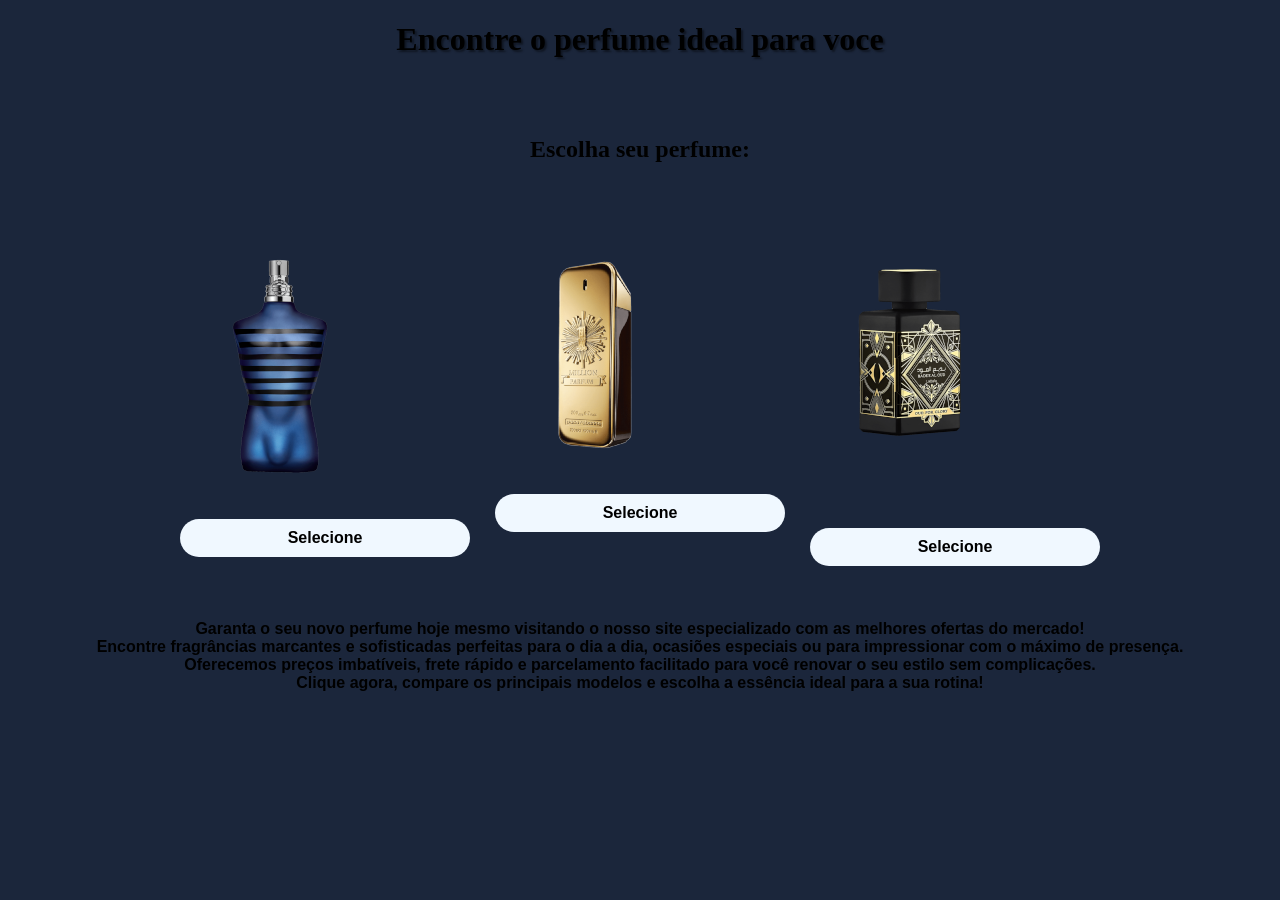
<file: index.html>
<!DOCTYPE html>
<html lang="pt-br">

<head>
    <meta charset="UTF-8">
    <meta name="viewport" content="width=device-width, initial-scale=1.0">
    <title>Vendas - Perfumes</title>
    <link rel="stylesheet" href="style.css">
   
</head>

<body id="index">
    <main>
        <h1>Encontre o perfume ideal para voce</h1>
        <br>
        <br>
        <h2>Escolha seu perfume:</h2>
        <br>
        <br>
        <div class="opcao">
            <div>
                <img src="imagens/ULTRA.png" alt="Ultra Male">
                <br>
                <br>
                <a class="botao" href="ultramale.html">Selecione</a>
            </div>
            <div>
                <img src="imagens/MILION2.png" alt="1 Million Gold">
                <br>
                <br>
                <a class="botao" href="milliongold.html">Selecione</a>
            </div>
            <div>
                <img src="imagens/OUD2.png" alt="Oud for Glory">
                <br>
                <br>
                <a class="botao" href="oudglory.html">Selecione</a>
            </div>
        </div>
        <br>
        <p>
            <strong>
                Garanta o seu novo perfume hoje mesmo visitando o nosso site especializado com as melhores ofertas do mercado!
                <br> Encontre fragrâncias marcantes e sofisticadas perfeitas para o dia a dia, ocasiões especiais ou para impressionar com o máximo de presença.
                <br> Oferecemos preços imbatíveis, frete rápido e parcelamento facilitado para você renovar o seu estilo sem complicações.
                <br> Clique agora, compare os principais modelos e escolha a essência ideal para a sua rotina!
            </strong>
        </p>
    </main>

</body>

</html>
</file>
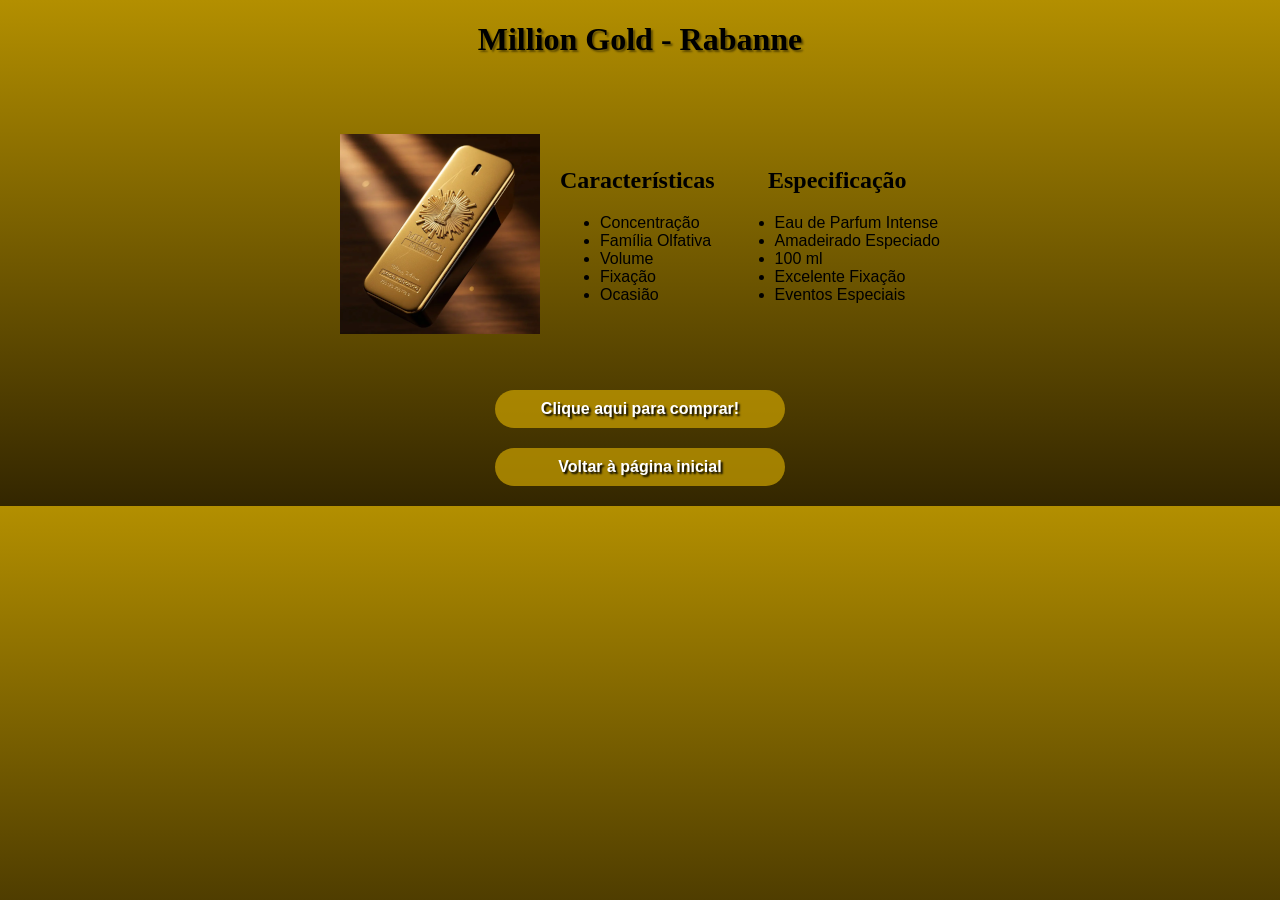
<file: milliongold.html>
<!DOCTYPE html>
<html lang="pt-br">

<head>
    <meta charset="UTF-8">
    <meta name="viewport" content="width=device-width, initial-scale=1.0">
    <title>Million Gold</title>
    <link rel="stylesheet" href="style.css">
</head>

<body id="milliongold">

    <main>
        <h1>Million Gold - Rabanne</h1>
        <br><br><br>

        <div class="lista">
            <img src="imagens/MILLION.png" alt="">
            
        

            <div class="grupo-lista">
                <h2>Características</h2>
                <ul>
                    <li>Concentração</li>
                    <li>Família Olfativa</li>
                    <li>Volume</li>
                    <li>Fixação</li>
                    <li>Ocasião</li>
                </ul>
            </div>

            <div class="grupo-lista">
                <h2>Especificação</h2>
                <ul>
                    <li>Eau de Parfum Intense</li>
                    <li>Amadeirado Especiado</li>
                    <li>100 ml</li>
                    <li>Excelente Fixação</li>
                    <li>Eventos Especiais</li>
                </ul>
            </div>
        </div>

        <br><br>

        <a class="botao-million"
            href="https://www.google.com">Clique
            aqui para comprar!</a>

        <a class="botao-million" href="index.html">Voltar à página inicial</a>
    </main>

</body>

</html>
</file>
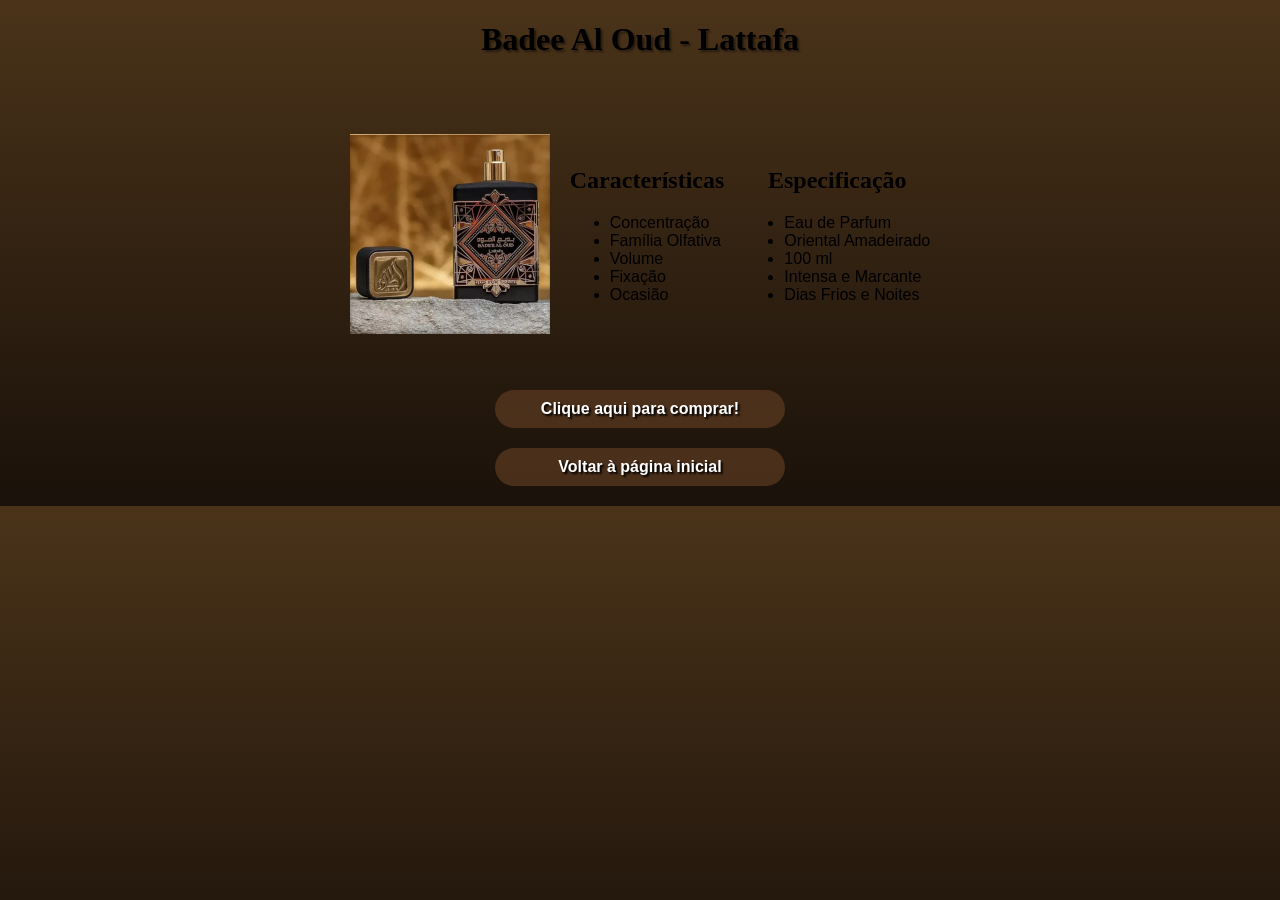
<file: oudglory.html>
<!DOCTYPE html>
<html lang="pt-br">

<head>
    <meta charset="UTF-8">
    <meta name="viewport" content="width=device-width, initial-scale=1.0">
    <title>Oud for Glory</title>
    <link rel="stylesheet" href="style.css">
</head>

<body id="oudglory">

    <main>
        <h1>Badee Al Oud - Lattafa</h1>
        <br><br><br>
        <div class="lista">
            <img src="imagens/OUD.png" alt="">
    

            <div class="grupo-lista">
                <h2>Características</h2>
                <ul>
                    <li>Concentração</li>
                    <li>Família Olfativa</li>
                    <li>Volume</li>
                    <li>Fixação</li>
                    <li>Ocasião</li>
                </ul>
            </div>

            <div class="grupo-lista">
                <h2>Especificação</h2>
                <ul>
                    <li>Eau de Parfum</li>
                    <li>Oriental Amadeirado</li>
                    <li>100 ml</li>
                    <li>Intensa e Marcante</li>
                    <li>Dias Frios e Noites</li>
                </ul>
            </div>
        </div>
        <br><br>
        <a class="botao-oud"
            href="https://www.google.com">Clique
            aqui para comprar!</a>
        <a class="botao-oud" href="index.html">Voltar à página inicial</a>
    </main>

</body>

</html>
</file>
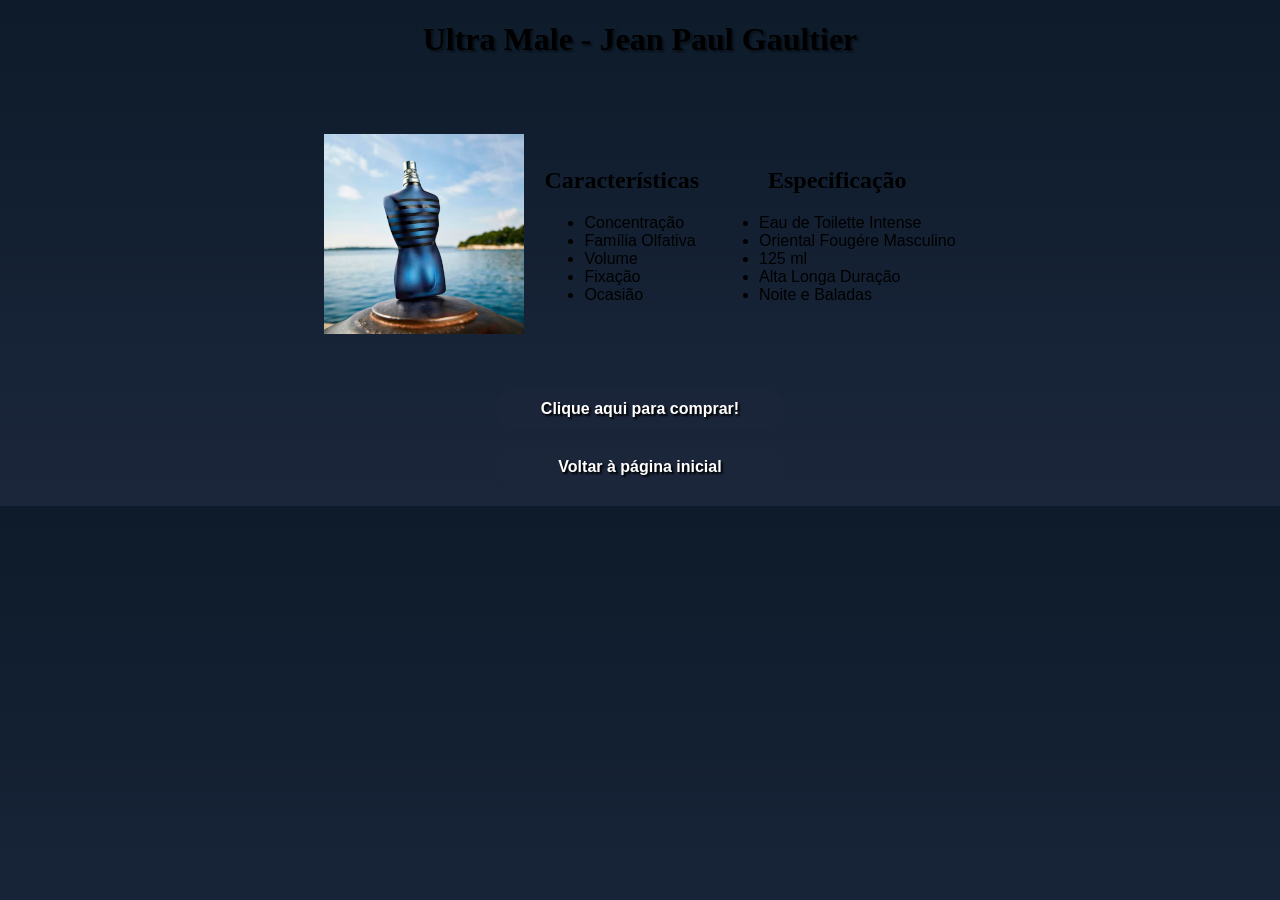
<file: ultramale.html>
<!DOCTYPE html>
<html lang="pt-br">

<head>
    <meta charset="UTF-8">
    <meta name="viewport" content="width=device-width, initial-scale=1.0">
    <title>Ultra Male</title>
    <link rel="stylesheet" href="style.css">
</head>

<body id="ultramale">
    <main>
        <h1>Ultra Male - Jean Paul Gaultier</h1>
        <br><br><br>
        <div class="lista">
            <img src="imagens/ULTRA2.png" alt="">
        
            
            <div class="grupo-lista">
                <h2>Características</h2>
                <ul>
                    <li>Concentração</li>
                    <li>Família Olfativa</li>
                    <li>Volume</li>
                    <li>Fixação</li>
                    <li>Ocasião</li>
                </ul>
            </div>

            <div class="grupo-lista">
                <h2>Especificação</h2>
                <ul>
                    <li>Eau de Toilette Intense</li>
                    <li>Oriental Fougére Masculino</li>
                    <li>125 ml</li>
                    <li>Alta Longa Duração</li>
                    <li>Noite e Baladas</li>
                </ul>
            </div>
        </div>
        <br><br>
        <a class="botao-ultramale"
            href="https://www.google.com">Clique
            aqui para comprar!</a>
        <a class="botao-ultramale" href="index.html">Voltar à página inicial</a>
    </main>

</body>

</html>
</file>
<file: style.css>
* {
    font-family: 'Lucida Sans', 'Lucida Sans Regular', 'Lucida Grande', 'Lucida Sans Unicode', Geneva, Verdana, sans-serif;
}

#index {
    background-color: #1b263b;
}

#ultramale {
    background: linear-gradient(to bottom, #0d1b2a, #1b263b);
}

#milliongold {
    background: linear-gradient(to bottom, #b38f00, #332600);
}

#oudglory {
    background: linear-gradient(to bottom, #4a3319, #1a110a);
}

h1 {
    text-align: center;
    font-family: Cambria, Cochin, Georgia, Times, 'Times New Roman', serif;
    text-shadow: 2px 2px 2px rgba(0, 0, 0, 0.441);
}

h2 {
    text-align: center;
    font-family: Cambria, Cochin, Georgia, Times, 'Times New Roman', serif;
}

.opcao {
    display: flex;
    flex-direction: row;
    justify-content: center;
    align-items: center;
    gap: 25px; 
}

a {
    display: flex;
    flex-direction: column;
    align-items: center;
    font-family: Arial, sans-serif;
}

.botao {
    display: block;
    width: 250px;
    margin: 20px auto;
    background-color: aliceblue;
    padding: 10px 20px;
    text-align: center;
    color: black;
    text-decoration: none;
    border-radius: 20px;
    font-weight: bold;
}

p {
    text-align: center;
    font-family: Cambria, Cochin, Georgia, Times, 'Times New Roman', serif;
}

.lista {
    display: flex;
    flex-direction: row;
    justify-content: center;
    align-items: center;
    gap: 20px;
    font-family: Cambria, Cochin, Georgia, Times, 'Times New Roman', serif;
}

.botao-asus {
    display: block;
    width: 250px;
    margin: 20px auto;
    background-color: rgb(61, 45, 134);
    padding: 10px 20px;
    text-align: center;
    color: white;
    text-decoration: none;
    border-radius: 20px;
    font-weight: bold;
    text-shadow: 2px 2px 2px rgb(22, 16, 46);
}

.botao-lenovo {
    display: block;
    width: 250px;
    margin: 20px auto;
    background-color: #173c59b5;
    padding: 10px 20px;
    text-align: center;
    color: white;
    text-decoration: none;
    border-radius: 20px;
    font-weight: bold;
    text-shadow: 2px 2px 2px rgb(22, 16, 46);
}

.botao-acer {
    display: block;
    width: 250px;
    margin: 20px auto;
    background-color: #ff0000b5;
    padding: 10px 20px;
    text-align: center;
    color: white;
    text-decoration: none;
    border-radius: 20px;
    font-weight: bold;
    text-shadow: 2px 2px 2px rgb(22, 16, 46);
}

.botao-ultramale {
    display: block;
    width: 250px;
    margin: 20px auto;
    background-color: #1b263bb5;
    padding: 10px 20px;
    text-align: center;
    color: white;
    text-decoration: none;
    border-radius: 20px;
    font-weight: bold;
    text-shadow: 2px 2px 2px rgb(0, 0, 0);
}

.botao-million {
    display: block;
    width: 250px;
    margin: 20px auto;
    background-color: #cca300b5;
    padding: 10px 20px;
    text-align: center;
    color: white;
    text-decoration: none;
    border-radius: 20px;
    font-weight: bold;
    text-shadow: 2px 2px 2px rgb(0, 0, 0);
}

.botao-oud {
    display: block;
    width: 250px;
    margin: 20px auto;
    background-color: #5c3a21b5;
    padding: 10px 20px;
    text-align: center;
    color: white;
    text-decoration: none;
    border-radius: 20px;
    font-weight: bold;
    text-shadow: 2px 2px 2px rgb(0, 0, 0);
}
</file>
